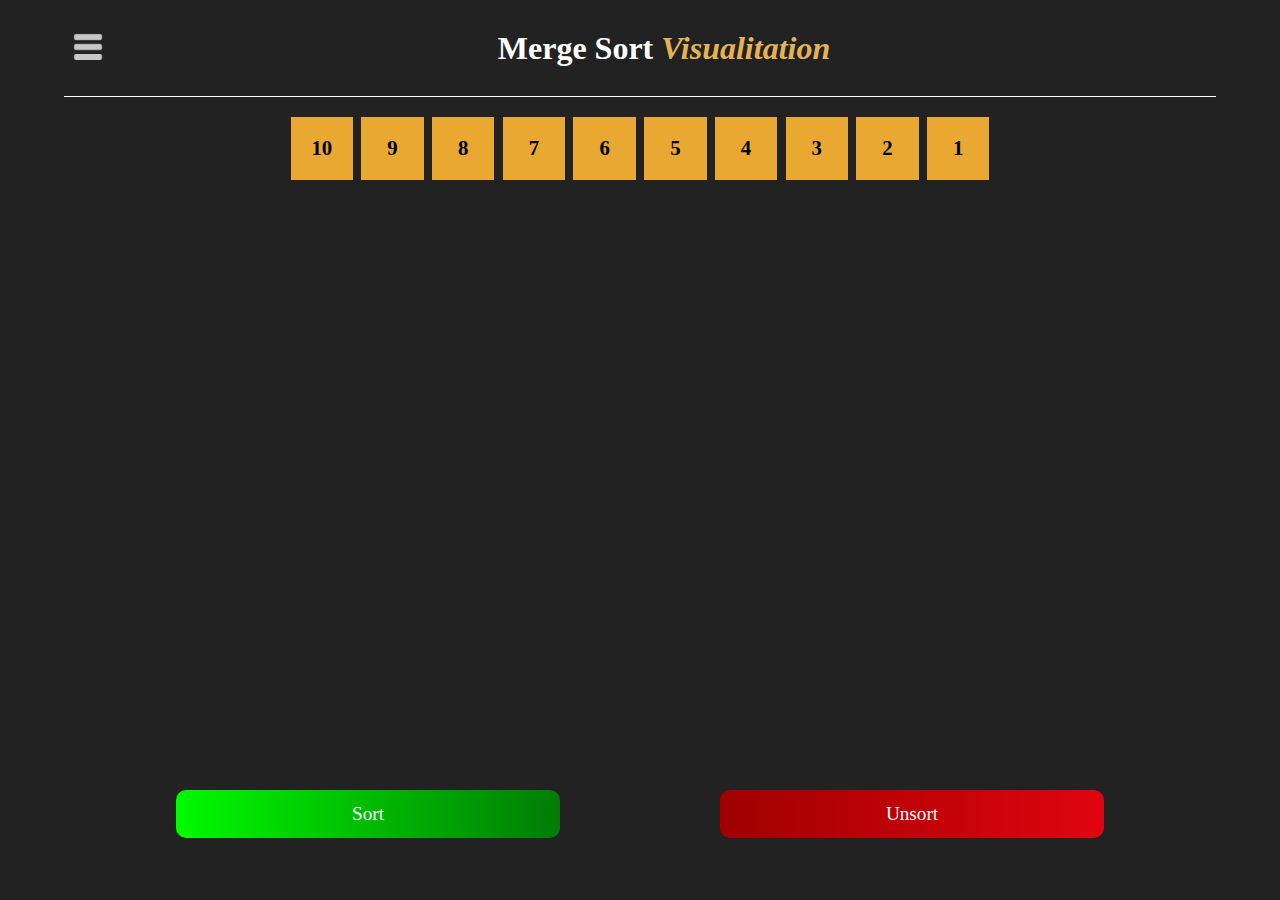
<file: src/index.html>
<!DOCTYPE html>
<html lang="en">

<head>
  <meta charset="UTF-8" />
  <meta http-equiv="X-UA-Compatible" content="IE=edge" />
  <meta name="viewport" content="width=device-width, initial-scale=1.0" />
  <link rel="stylesheet" href="./sass/style.css" />
  <link rel="stylesheet" href="./sass/normalize.css" />
  <title>MergeSort</title>
</head>

<body>
  <header class="header">
    <img src="img/dropdown.png" alt="dropdown menu icon" id="drop-down-menu" class="aside__img" />
    <h1 class="header__h1">Merge Sort <span>Visualitation</span></h1>
  </header>
  <aside class="aside">

  </aside>
  <main class="main">
    <section class="animation-zone">

    </section>
  </main>
  <div class="buttons">
    <button type="button" class="button sort" id="sort"><p>Sort</p></button>
    <button type="button" class="button unsort" id="unsort"><p>Unsort</p></button>
  </div>

  <!-- Jquery -->
  <script src="./resources/jquery-3.6.1.min.js"></script>
  <!-- Javascript -->
  <script src="./js/main.js"></script>
  <script src="./js/mergeSort.js"></script>
</body>

</html>
</file>
<file: src/sass/style.css>
body {
  background-color: #222222;
}

.header {
  font-family: "Lato";
  color: #fff;
  height: 6em;
  display: flex;
  justify-content: space-between;
  align-items: center;
  border-bottom: 1px solid #fff;
  width: 90%;
  margin: 0 auto 1em auto;
}
.header .header__h1 {
  margin: 0 auto;
  transition: 1s;
}
.header .aside__img {
  cursor: pointer;
  width: 3em;
  filter: invert(100%) sepia(0%) saturate(7487%) hue-rotate(268deg) brightness(117%) contrast(103%);
}
.header .aside__img:active {
  opacity: 0.9;
}

.aside {
  background-color: #ffffff;
  display: none;
  position: absolute;
  bottom: 0.1em;
  width: 15em;
  height: 100em;
  z-index: 1;
}

.main {
  display: flex;
  flex-direction: column;
  margin: 0 auto;
  width: 90%;
  height: 80vh;
}
.main section.animation-zone {
  display: flex;
  justify-content: center;
}
.main section.animation-zone div {
  display: flex;
  justify-content: center;
  flex-wrap: nowrap;
  flex-direction: row;
}
.main section.animation-zone div p {
  display: flex;
  justify-content: center;
  align-items: center;
  background-color: #e9a831;
  font-family: "mononoki NF";
  font-weight: bolder;
  font-size: 1.3em;
  width: 3em;
  height: 3em;
  margin: 0.2em;
}

.buttons {
  display: flex;
  justify-content: center;
  position: relative;
  gap: 10em;
  bottom: 2.7em;
}
.buttons .button {
  display: flex;
  justify-content: center;
  align-items: center;
  height: 3em;
  width: 30%;
  border-style: none;
  border-radius: 10px;
  cursor: pointer;
}
.buttons .button p {
  color: #ffffff;
  font-family: "Rubik";
  font-weight: normal;
  font-size: 1.2em;
}
.buttons .sort {
  background: linear-gradient(to right, #00fa00, #007c06);
}
.buttons .sort:active {
  opacity: 0.9;
}
.buttons .unsort {
  background: linear-gradient(to right, #a00000, #df0510);
}
.buttons .unsort:active {
  opacity: 0.9;
}

span {
  color: rgb(228, 179, 88);
  font-style: italic;
}/*# sourceMappingURL=style.css.map */
</file>
